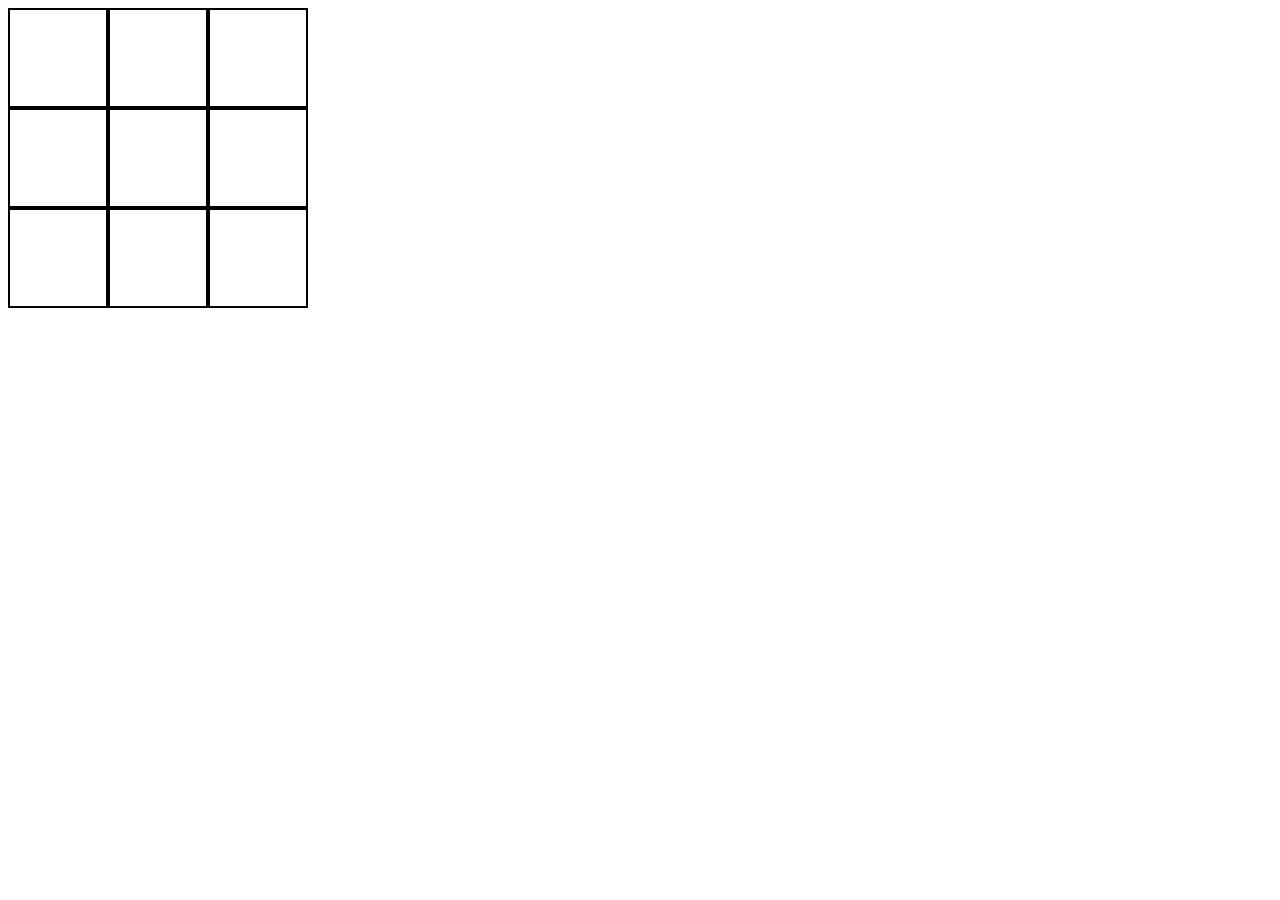
<file: XsAndOs/index.html>
<!DOCTYPE html>
<html lang="ru">
<head>
<meta charset="UTF-8">
<title>Test_page</title>
<link rel="stylesheet" href="style.css">
<script type="text/javascript" src="script.js"></script>
</head>
<body id="parent">
    <div class="field" id='1'></div>
    <div class="field" id='2' id='1'></div>
    <div class="field" id='3'></div>
    <div class="field" id='4'></div>
    <div class="field" id='5'></div>
    <div class="field" id='6'></div>
    <div class="field" id='7'></div>
    <div class="field" id='8'></div>
    <div class="field" id='9'></div>
</body>

</html>
</file>
<file: XsAndOs/style.css>
#parent { 
  width: 300px;
  height: 300px;
  display: grid;
  grid-template-columns: 1fr 1fr 1fr;
  grid-template-rows: 1fr 1fr 1fr;
  grid-column-gap: 0px;
  grid-row-gap: 0px;
}

#parent div{
  border: 2px solid black;
  text-align: center;
  font-size: 80px;
}
</file>
